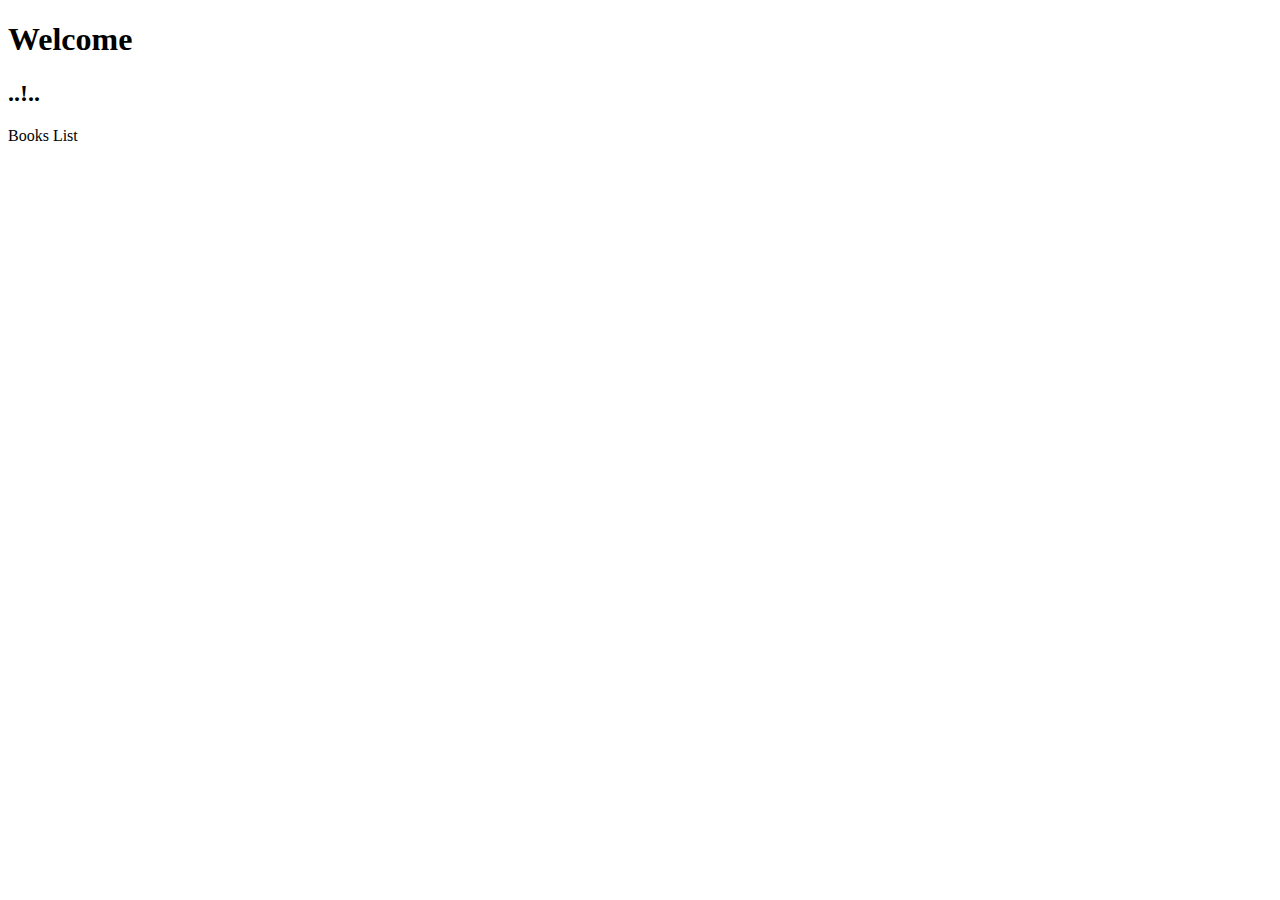
<file: src/main/resources/templates/index.html>
<!DOCTYPE HTML>
<html xmlns:th="http://www.thymeleaf.org">
<head>
  <meta charset="UTF-8"/>
  <title>Welcome</title>
  <link rel="stylesheet" type="text/css" th:href="@{/css/style.css}"/>
</head>
<body>

<div class="textParam">
  <h1>Welcome</h1>
  <h2 th:utext="${message}">..!..</h2>
  <a th:href="@{/books}" th:object="${books}">Books List</a>
</div>

</body>
</html>
</file>
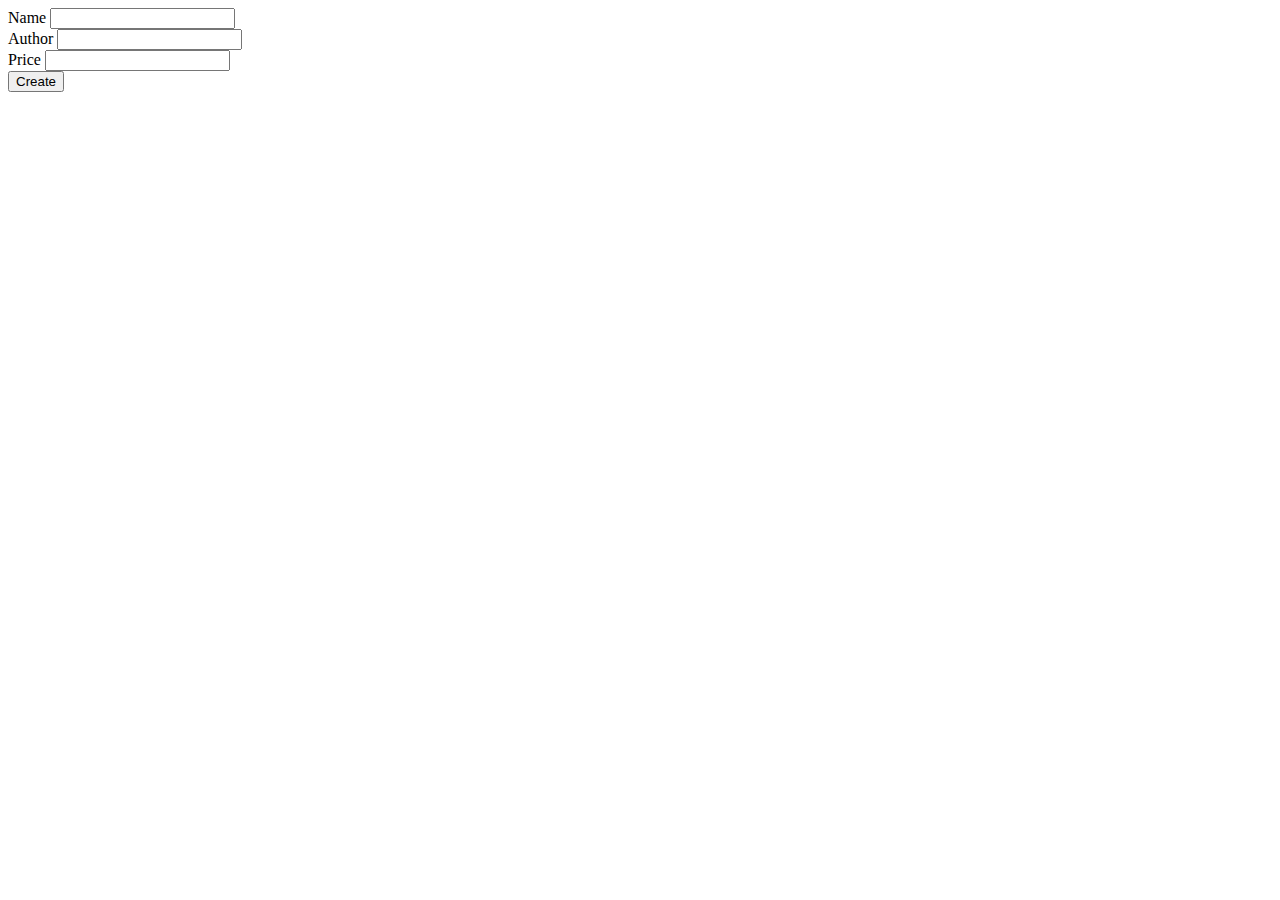
<file: src/main/resources/templates/addbook.html>
<!DOCTYPE HTML>
<html xmlns:th="http://www.thymeleaf.org">
<head>
  <meta charset="UTF-8" name="viewport" content="width=device-width, initial-scale=1"/>
  <title>Add Bookt</title>
  <link rel="stylesheet" type="text/css" th:href="@{/css/style.css}"/>
</head>
<body>

<form th:method="POST" th:action="@{/books/save}" th:object="${addbookform}" class="form">
  <label for="name">Name</label>
  <input th:type="text" th:field="*{bookName}" id="name">
  <br>
  <label for="author">Author</label>
  <input th:type="text" th:field="*{author}" id="author">
  <br>
  <label for="price">Price</label>
  <input th:type="text" th:field="*{price}" id="price">
  <br>
  <input type="submit" value="Create">
</form>

</body>
</html>
</file>
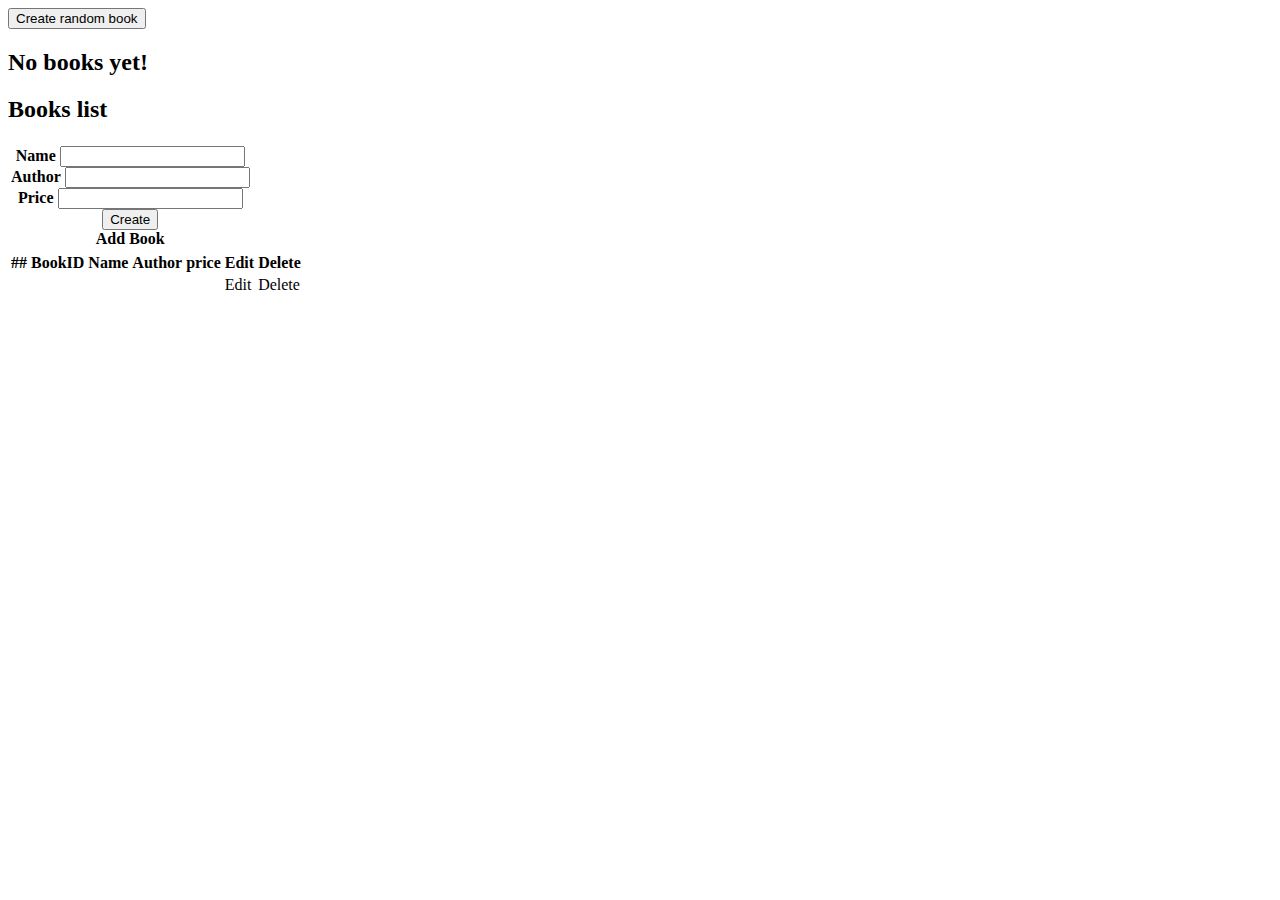
<file: src/main/resources/templates/bookslist.html>
<!DOCTYPE HTML>
<html xmlns:th="http://www.thymeleaf.org">
<head>
  <meta charset="UTF-8" name="viewport" content="width=device-width, initial-scale=1"/>
  <title>Books List</title>
  <link rel="stylesheet" type="text/css" th:href="@{/css/style.css}"/>
</head>
<body>

<div class="form-position">
  <form id="random-book" th:action="@{/books/randombook}" th:method="POST" class="form2">
    <input type="submit" value="Create random book"/>
  </form>
</div>


<div th:switch="${books}">
  <h2 th:case="null">No books yet!</h2>
  <div th:case="*">
    <h2 class="textParam">Books list</h2>

    <table class="center">
      <tr>
        <th>

          <form th:method="POST" th:action="@{/books/save}" th:object="${addbookform}" class="form">
            <label for="name">Name</label>
            <input th:type="text" th:field="*{bookName}" id="name">
            <br>
            <label for="author">Author</label>
            <input th:type="text" th:field="*{author}" id="author">
            <br>
            <label for="price">Price</label>
            <input th:type="text" th:field="*{price}" id="price">
            <br>
            <input type="submit" value="Create" class="addbtn2 addbtn">
            <br>
          </form>

          <a th:href="@{/books/addbook}" th:object="${books}">Add Book</a>
        </th>
      </tr>
    </table>

    <table class="center">
      <tr>
        <th>##</th>
        <th>BookID</th>
        <th>Name</th>
        <th>Author</th>
        <th>price</th>
        <th>Edit</th>
        <th>Delete</th>
      </tr>
      <tr th:each="book, b : ${books}">

        <td><a th:href="@{/books/{id}(id=${book.getId()})}" th:method="GET" th:text="${b.index + 1}"></a></td>

        <td th:text="${book.id}"></td>
        <td th:text="${book.bookName}"></td>
        <td th:text="${book.author}"></td>
        <td th:text="${book.price}"></td>
        <td><a th:href="@{/books/{id}(id=${book.getId()})}" th:method="GET">Edit</a></td>
        <td><a th:href="@{/books/delete/{id}(id=${book.getId()})}" th:method="GET">Delete</a></td>
<!--        <td>-->
<!--          <form th:action="@{/books/delete/{id}(id=${book.getId()})}" th:method="DELETE">-->
<!--            <input type="submit" value="Delete"/>-->
<!--          </form>-->
<!--        </td>-->

      </tr>
    </table>
  </div>

  <br>
  <br>

</div>

</body>
</html>
</file>
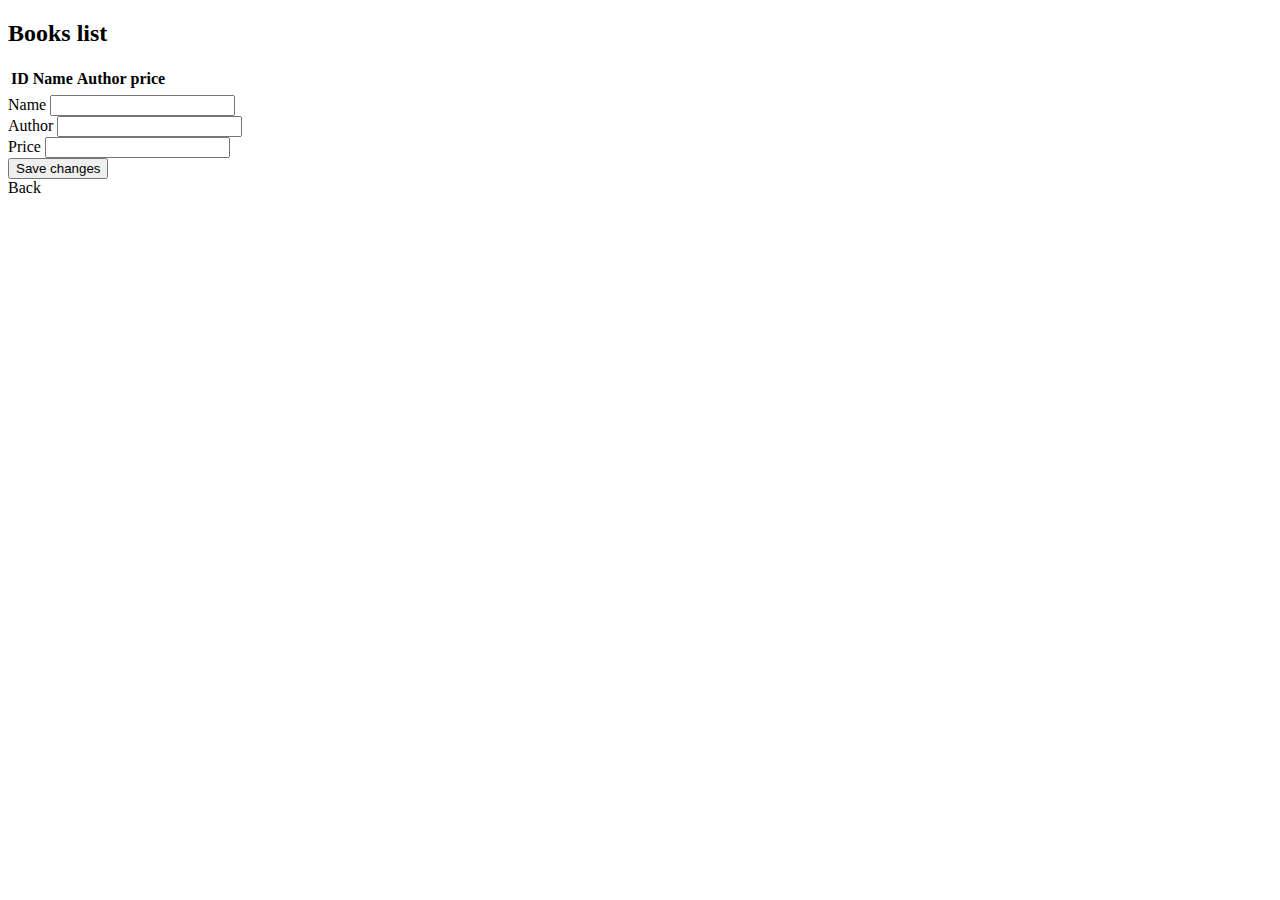
<file: src/main/resources/templates/editbook.html>
<!DOCTYPE HTML>
<html xmlns:th="http://www.thymeleaf.org">
<head>
  <meta charset="UTF-8"/>
  <title>Edit book</title>
  <link rel="stylesheet" type="text/css" th:href="@{/css/style.css}"/>
<body>

<div>
    <h2 class="textParam">Books list</h2>

    <table class="center">

      <tr>
        <th>ID</th>
        <th>Name</th>
        <th>Author</th>
        <th>price</th>
      </tr>
      <tr>
        <td th:text="${book.id}"></td>
        <td th:text="${book.bookName}"></td>
        <td th:text="${book.author}"></td>
        <td th:text="${book.price}"></td>

      </tr>
    </table>

<form th:method="PUT" th:action="@{/books/{id}(id=${id})}" th:object="${book}" class="form">
  <label for="name">Name</label>
  <input th:type="text" th:field="*{bookName}" id="name">
  <br>
  <label for="author">Author</label>
  <input th:type="text" th:field="*{author}" id="author">
  <br>
  <label for="price">Price</label>
  <input th:type="text" th:field="*{price}" id="price">
  <br>
  <input type="submit" value="Save changes">
</form>

<a th:href="@{/books}" th:object="${books}">Back</a>

  </div>


</body>
</html>
</file>
